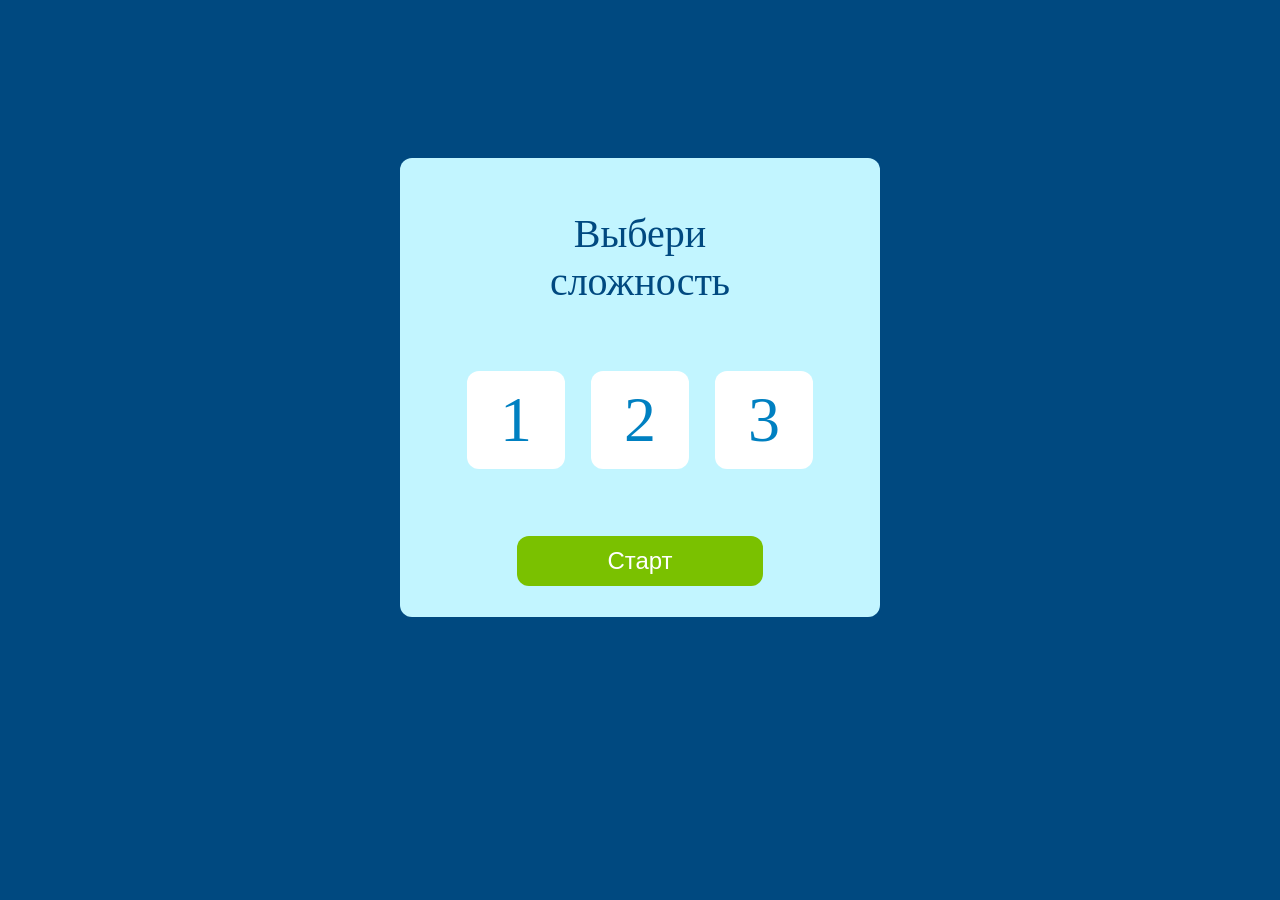
<file: src/index.html>
<!DOCTYPE html>
<html lang="ru">

<head>
    <meta charset="UTF-8">
    <meta http-equiv="X-UA-Compatible" content="IE=edge">
    <meta name="viewport" content="width=device-width, initial-scale=1.0">
    <title>Игра Найди пару</title>
    <link rel="stylesheet" href="style.css">
</head>

<body>
    <div class="level">
        <h1 class="level__title">Выбери сложность</h1>
        <div class="level-item">
            <div class="level__item level-item_light">1</div>
            <div class="level__item level-item_normal">2</div>
            <div class="level__item level-item_hard">3</div>
        </div>
        <button class="level__btn">Старт</button>
    </div>
    <script>
        const levelItem = document.querySelectorAll('.level__item');
        const light = document.querySelector(".level-item_light");
        const normal = document.querySelector(".level-item_normal");
        const hard = document.querySelector(".level-item_hard");
        const button = document.querySelector(".level__btn");

        button.addEventListener('click', () => {
            location.href = 'game.html';
        });

    </script>
</body>

</html>
</file>
<file: src/style.css>
body{
    margin: 0;
    padding: 0;
    background:#004980;  
    border-style: none;
}

.level{
    width: 480px;
    height: 459px;
    background: #C2F5FF;
    border-radius: 12px; 
    display: flex;
    flex-direction: column;
    flex-wrap: wrap;
    align-items: center;
    margin-left: auto;
    margin-right: auto;
    margin-top: 158px;
}

.level__title{
    display: flex;
    width: 208px;
    font-style: normal;
    font-weight: 400;
    font-size: 40px;
    line-height: 48px;
    color: #004980;
    text-align: center;
    margin-top: 52px;
}

.level-item{
    display: flex;
    gap:26px;
    margin-top: 38px;
}

.level__item {
    display: flex;
    width: 98px;
    height: 98px;
    background: #FFFFFF;
    border-radius: 12px;
    font-style: normal;
    font-weight: 400;
    font-size: 64px;
    line-height: 72px;
    color: #0080C1;
    text-decoration:none;
    justify-content: center;
    align-items: center;
}

.level__btn{
    margin-top: 67px;
    width: 246px;
    height: 50px; 
    background: #7AC100;
    border-radius: 12px;
    color: white;
    border: 0;
    font-style: normal;
    font-weight: 400;
    font-size: 24px;
    line-height: 32px;
}
</file>
